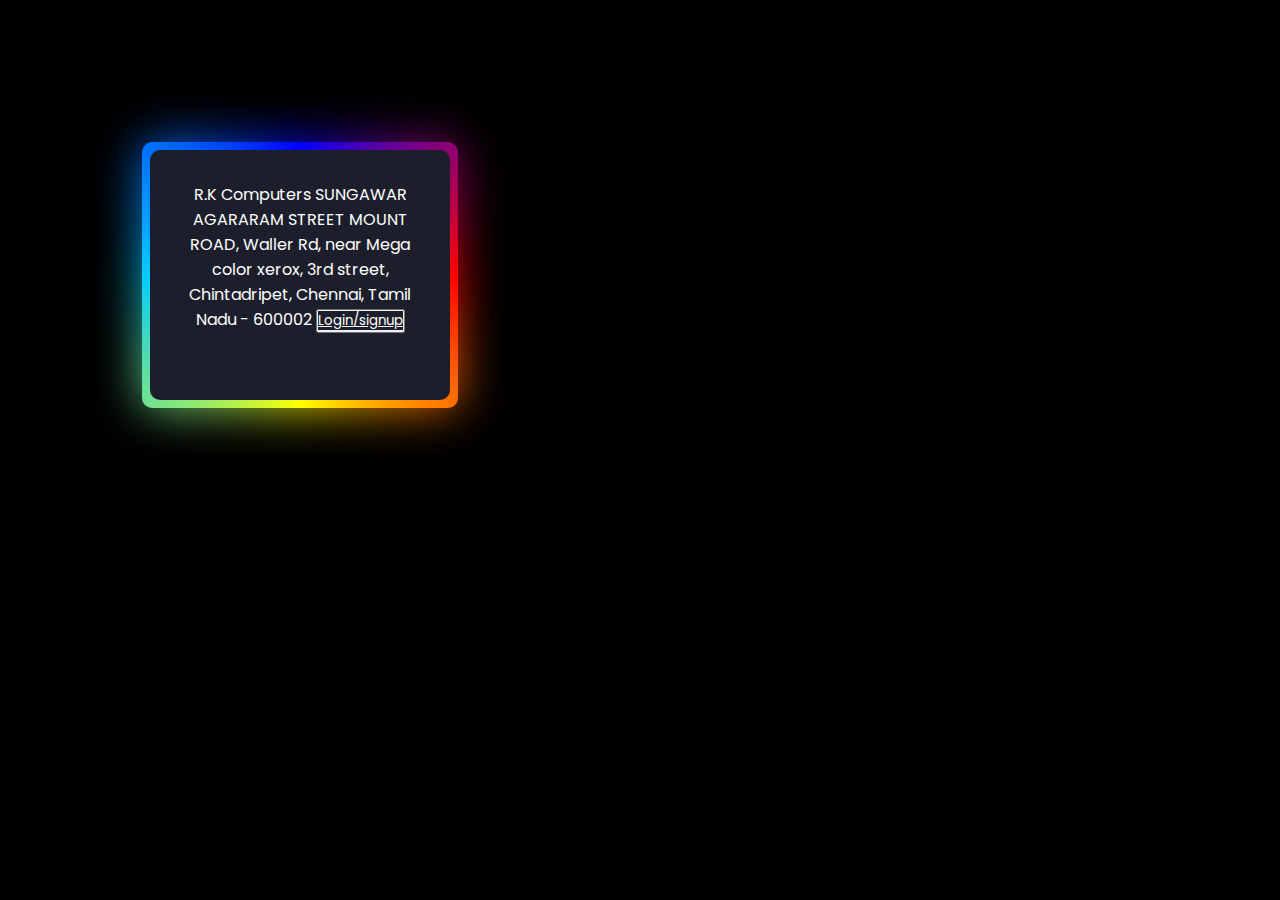
<file: index.html>
<!DOCTYPE html>
<html lang="en">
  <head>
    <meta charset="UTF-8" />
    <meta name="viewport" content="width=device-width, initial-scale=1.0" />
    <title>R.K Computers</title>
    <link rel="stylesheet" href="learn.css" />
  </head>
  <body>
    
      <div class="card">
        <p><a href="lar.html"></a>
          R.K Computers SUNGAWAR AGARARAM STREET MOUNT ROAD, Waller Rd, near
          Mega color xerox, 3rd street, Chintadripet, Chennai, Tamil Nadu -
          600002
          <button type="button"><a href="lar.html">Login/signup</a></button>
         </a>
        </p>
      </div>
    </li>
  </body>
</html>
</file>
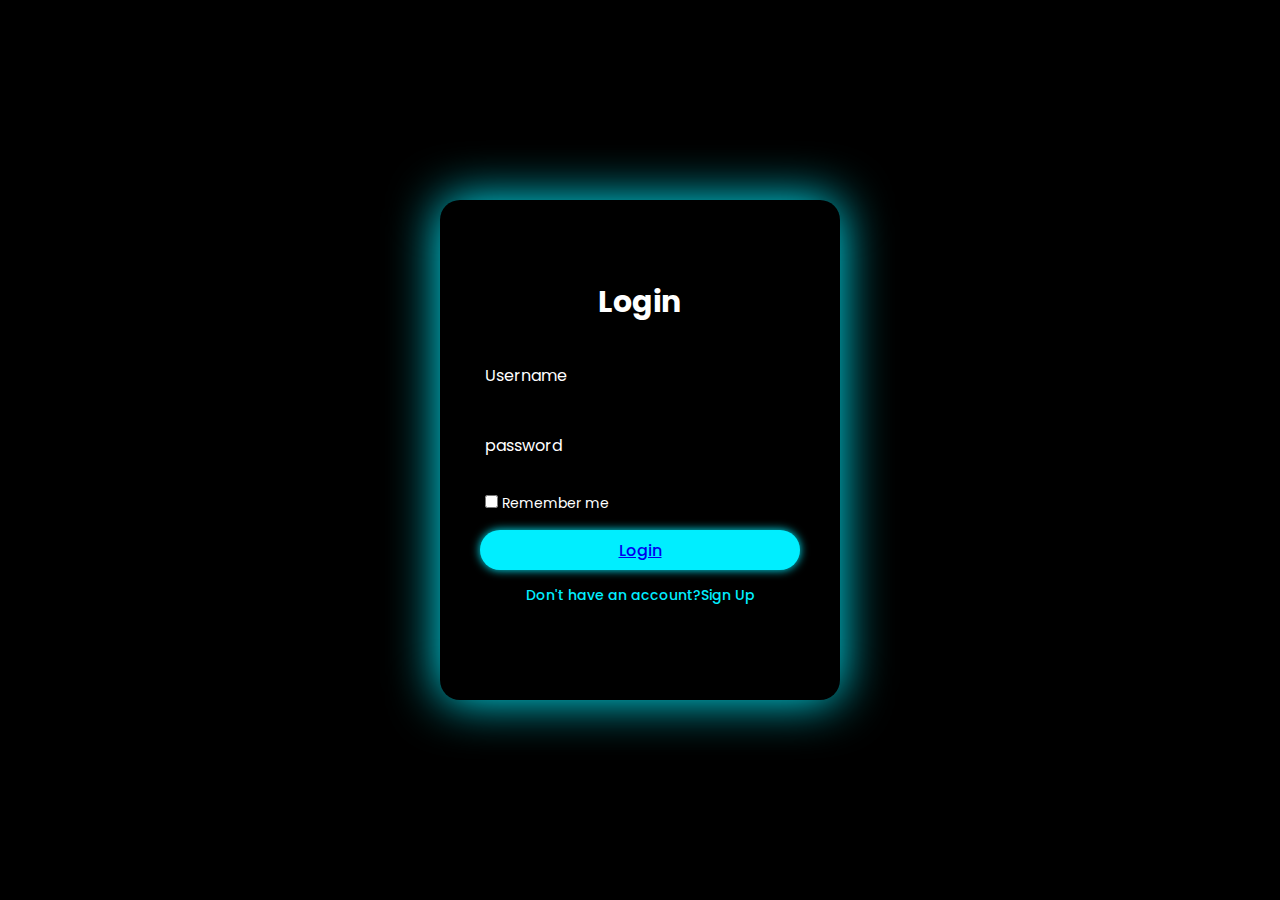
<file: lar.html>
<!DOCTYPE html>
<html lang="en">
  <head>
    <meta charset="UTF-8" />
    <meta name="viewport" content="width=device-width, initial-scale=1.0" />
    <title>Login and Registration</title>
    <link rel="stylesheet" href="lar.css" />
    <script type="module" src="lar.js" defer></script>
  </head>
  <body>
    <div class="wrapper">
      <div class="form-wrapper sign-in">
        <form action="">
          <h2>Login</h2>
          <div class="input-group">
            <input type="text" required />
            <label for="">Username</label>
          </div>
          <div class="input-group">
            <input type="password" required />
            <label for="">password</label>
          </div>
          <div class="remember">
            <label><input type="checkbox" /> Remember me</label>
          </div>
          <button type="submit"><a href="web.html">Login</button>
          <div class="signup-link">
            <p>
              Don't have an account?Sign Up</a
              >
            </p>
          </div>
        </form>
      </div>

      <div class="form-wrapper sign-up">
        <form action="">
          <h2>sign Up</h2>
          <div class="input-group">
            <input type="text" required />
            <label for="">Username</label>
          </div>
          <div class="input-group">
            <input type="email" required />
            <label for="">Email</label>
          </div>
          <div class="input-group">
            <input type="password" required />
            <label for="">password</label>
          </div>
          <div class="remember">
            <label
              ><input type="checkbox" /> i agree to the terms &
              conditions</label
            >
          </div>
          <button type="submit">sign Up</button>
          <div class="signup-link">
            <p>
              already have an account?
              <a href="#" class="signInBtn-link">Sign In</a>
            </p>
          </div>
        </form>
      </div>
    </div>
  </body>
</html>
</file>
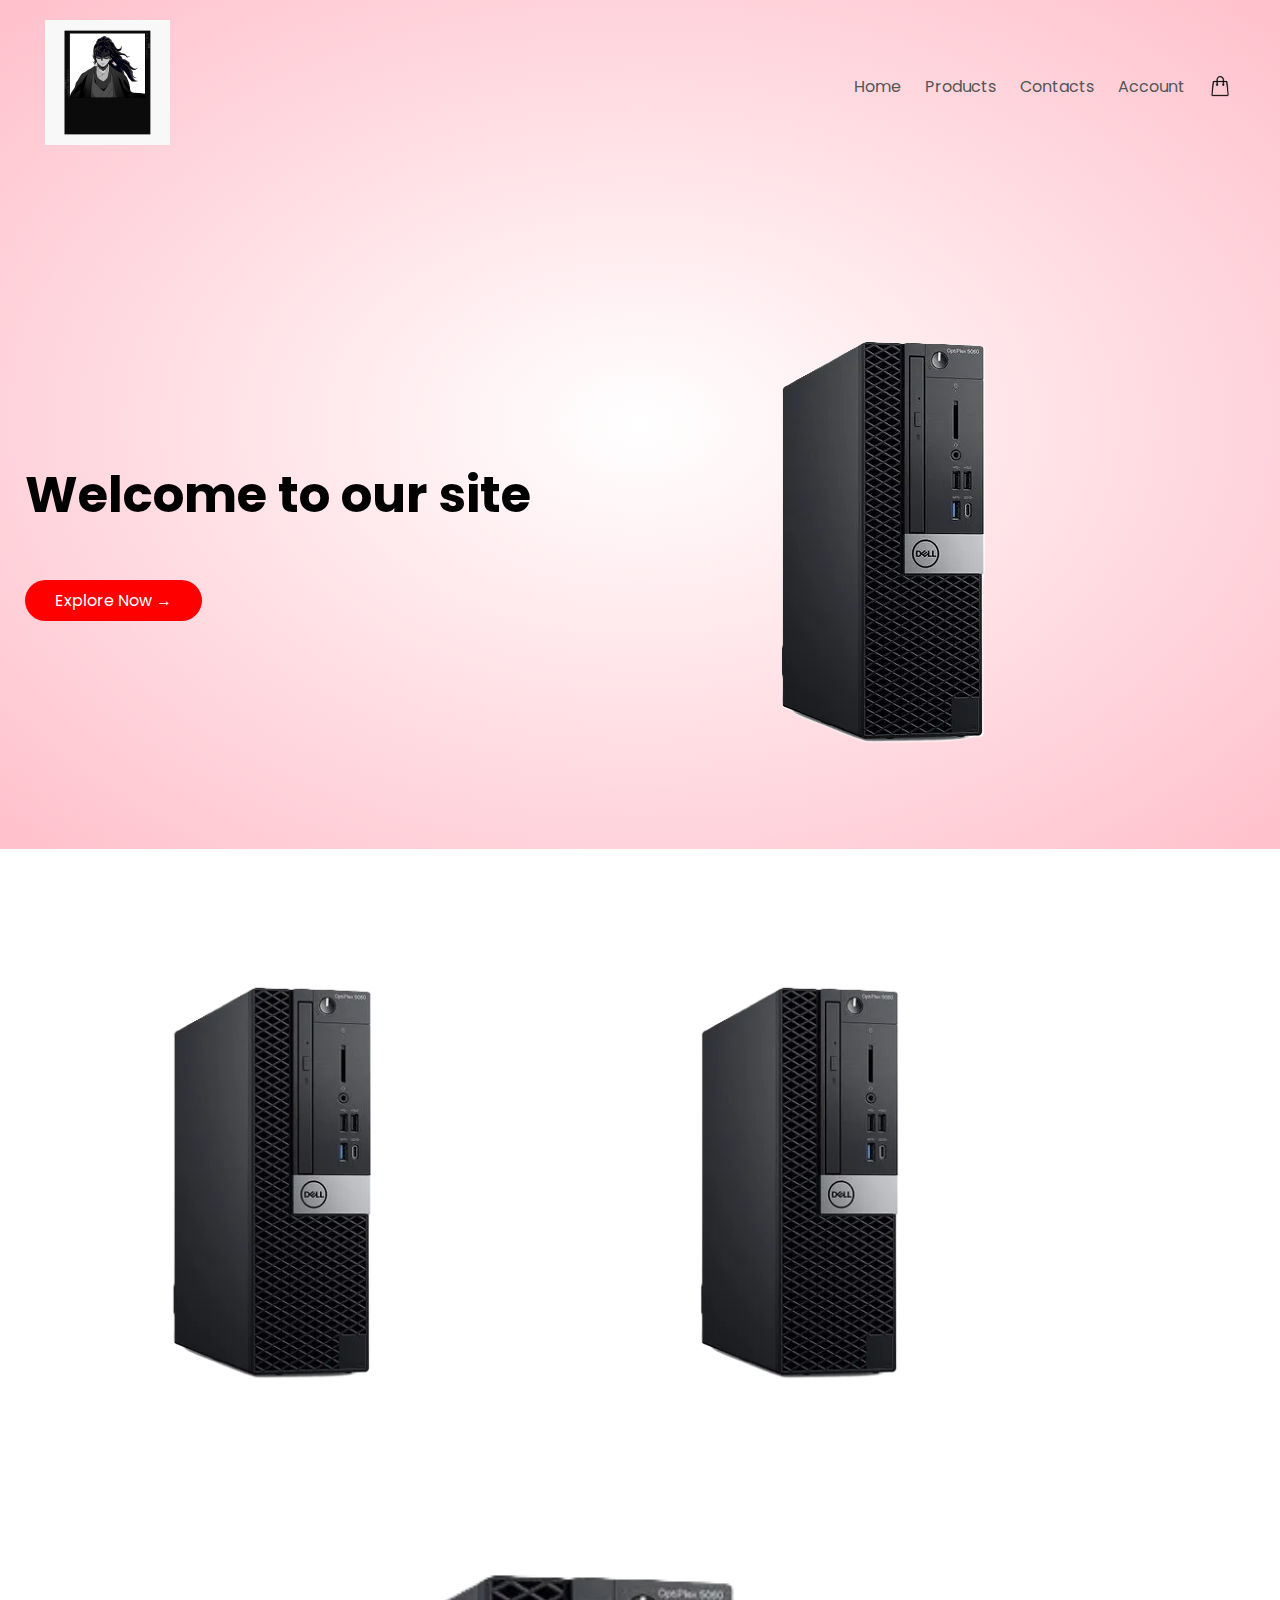
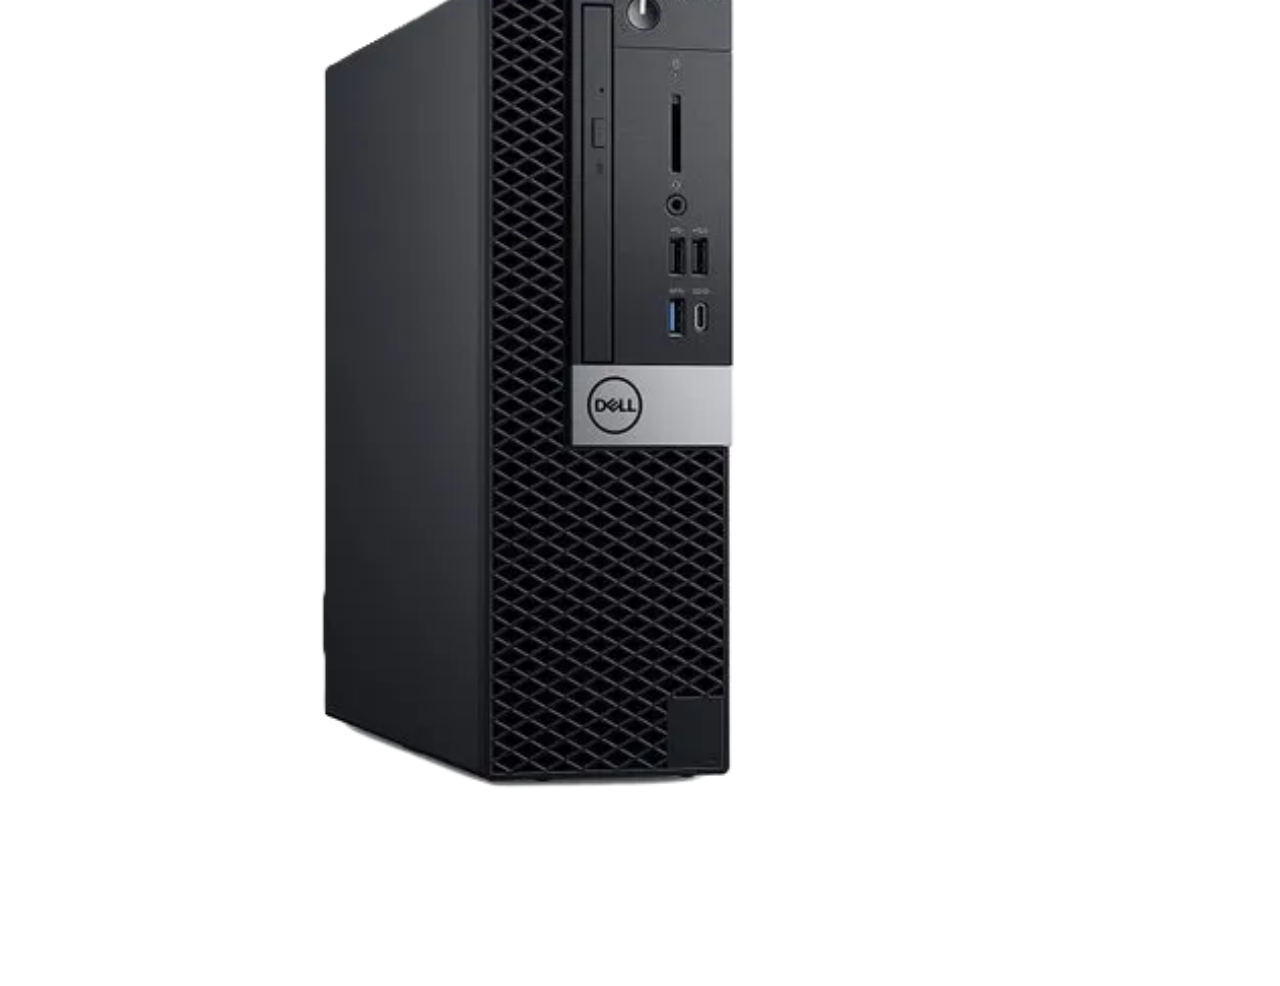
<file: web.html>
<!DOCTYPE html>
<html lang="en">
  <head>
    <meta charset="UTF-8" />
    <meta name="viewport" content="width=device-width, initial-scale=1.0" />
    <title>R.k.computer</title>
    <link rel="stylesheet" href="web.css" />
    <style>
      @import url("https://fonts.googleapis.com/css2?family=Poppins:ital,wght@0,300;0,500;0,700;1,700&display=swap");
    </style>
  </head>
  <body>
    <div class="header">
      <div class="container">
        <div class="navbar">
          <div class="logo">
            <img src="1687949874442(1)(1) - Copy.jpg" width="125px" />
          </div>
          <nav>
            <ul>
              <li><a href="">Home</a></li>
              <li><a href="">Products</a></li>
              <li><a href="">Contacts</a></li>
              <li><a href="">Account</a></li>
            </ul>
          </nav>
          <img src="cart.png" width="30px" height="30px" />
        </div>
        <div class="row">
          <div class="col-2">
            <h1>Welcome to our site</h1>
            <a href="" class="btn">Explore Now &#8594;</a>
          </div>
          <div class="col-2">
            <img src="5060.png" alt="" />
          </div>
        </div>
      </div>
    </div>
    <!-------features categories------->
    <div class="categories">
      <div class="small-container">
        <div class="row">
          <div class="col-3">
            <img src="5060.png" />
          </div>
          <div class="col-3">
            <img src="5060.png" />
          </div>
          <div class="col-3">
            <img src="5060.png" />
          </div>
        </div>
      </div>
    </div>
  </body>
</html>
</file>
<file: learn.css>
@import url("https://fonts.googleapis.com/css2?family=Poppins:ital,wght@0,100;0,200;0,300;0,400;0,500;0,600;0,700;0,800;0,900;1,100;1,200;1,300;1,400;1,500;1,600;1,700;1,800;1,900&display=swap");

* {
  margin: 0;
  padding: 0;
  box-sizing: border-box;
  font-family: "poppins", sans-serif;
}
body {
  background-color: black;
  display: inline-flex;
  justify-content: center;
  align-items: center;
}
li {
  color: black;
  font-style: italic;
  display: flex;
  padding: 2px;
  left: 0;
  background-color: #fff;
  border-radius: 2px;
}

.card {
  color: white;
  margin: 0 auto;
  padding: 2em;
  top: 150px;
  left: 150px;
  width: 300px;
  background: #1c1f2b;
  text-align: center;
  border-radius: 10px;
  height: 250px;
  position: relative;
}

button a {
  color: white;
  background: #1c1f2b;
  border: none;
  outline: none;
}

@property --angle {
  syntax: "<angle>";
  initial-value: 0deg;
  inherits: false;
}

.card::after,
.card::before {
  content: "";
  position: absolute;
  height: 100%;
  width: 100%;
  background-image: conic-gradient(
    from var(--angle),
    blue,
    red,
    yellow,
    rgb(0, 204, 255),
    blue
  );
  top: 50%;
  left: 50%;
  translate: -50% -50%;
  z-index: -1;
  padding: 8px;
  border-radius: 10px;
  animation: 3s spin linear infinite;
}
.card::before {
  filter: blur(1.5rem);
  opacity: 0.9;
}
@keyframes spin {
  from {
    --angle: 0deg;
  }
  to {
    --angle: 360deg;
  }
}
</file>
<file: lar.css>
@import url("https://fonts.googleapis.com/css2?family=Poppins:ital,wght@0,100;0,200;0,300;0,400;0,500;0,600;0,700;0,800;0,900;1,100;1,200;1,300;1,400;1,500;1,600;1,700;1,800;1,900&display=swap");

* {
  margin: 0;
  padding: 0;
  box-sizing: border-box;
  font-family: "poppins", sans-serif;
}

body {
  display: flex;
  justify-content: center;
  align-items: center;
  min-height: 100vh;
  background: #000;
}

.wrapper {
  position: relative;
  width: 400px;
  height: 500px;
  background: #000;
  box-shadow: 0 0 50px #0ef;
  border-radius: 20px;
  padding: 40px;
  overflow: hidden;
}

.wrapper:hover {
  animation: animate 1s linear infinite;
}

@keyframes animate {
  100% {
    filter: hue-rotate(360deg);
  }
}

.form-wrapper {
  display: flex;
  justify-content: center;
  align-items: center;
  width: 100%;
  height: 100%;
  transition: 1s ease-in-out;
}

.wrapper.active .form-wrapper.sign-in {
  transform: translateY(-450px);
}

.wrapper .form-wrapper.sign-up {
  position: absolute;
  top: 450px;
  left: 0;
}

.wrapper.active .form-wrapper.sign-up {
  transform: translateY(-450px);
}

h2 {
  font-size: 30px;
  color: #fff;
  text-align: center;
}

.input-group {
  position: relative;
  margin: 30px 0;
  border-radius: 2px solid #fff;
}

.input-group label {
  position: absolute;
  top: 50%;
  left: 5px;
  transform: translateY(-50%);
  font-size: 16px;
  color: #fff;
  pointer-events: none;
  transition: 0.5s;
}

.input-group input {
  width: 320px;
  height: 40px;
  font-size: 16px;
  color: #fff;
  padding: 0 5px;
  background: transparent;
  border: none;
  outline: none;
}

.input-group input:focus ~ label,
.input-group input:valid ~ label {
  top: -5px;
}

.remember {
  margin: -5px 0 15px 5px;
}

.remember label {
  color: #fff;
  font-size: 14px;
}

.remember label input {
  accent-color: #0ef;
}

button {
  position: relative;
  width: 100%;
  height: 40px;
  background: #0ef;
  box-shadow: 0 0 10px #0ef;
  font-size: 16px;
  color: #000;
  font-weight: 500;
  cursor: pointer;
  border-radius: 30px;
  border: none;
  outline: none;
}

.signup-link {
  font-size: 14px;
  text-align: center;
  margin: 15px 0;
}

.signup-link p {
  color: #fff;
}

.signup-link p a {
  color: #0ef;
  text-decoration: none;
  font-weight: 500;
}

.signup-link p a:hover {
  text-decoration: underline;
}
</file>
<file: web.css>
* {
  margin: 0;
  padding: 0;
  box-sizing: border-box;
}

body {
  font-family: "poppins", sans-serif;
}

.navbar {
  display: flex;
  align-items: center;
  padding: 20px;
}

nav {
  flex: 1;
  text-align: right;
}

nav ul {
  display: inline;
  list-style-type: none;
}

nav ul li {
  display: inline-block;
  margin-right: 20px;
}

a {
  text-decoration: none;
  color: #555;
}
p {
  color: #555;
}
.container {
  max-width: 1300px;
  margin: auto;
  padding-left: 25px;
  padding-right: 25px;
}
.row {
  display: flex;
  align-items: center;
  flex-wrap: wrap;
  justify-content: space-around;
}
.col-2 {
  flex-basis: 50%;
  min-width: 300px;
}

.col-2 {
  max-width: 100%;
  padding: 50px 0;
}
.col-2 h1 {
  font-size: 50px;
  line-height: 60px;
  margin: 25px 0;
}
.btn {
  display: inline-block;
  background: red;
  color: #fff;
  padding: 8px 30px;
  margin: 30px 0;
  border-radius: 30px;
  transition: background 0.5s;
}

.btn:hover {
  background: #563434;
}
.header {
  background: radial-gradient(#fff, pink);
}
.header .row {
  margin-top: 70px;
}

.categories {
  margin: 70px 0;
}

.col-3 {
  flex: 30%;
  min-width: 250px;
  margin: 20px;
}

.col-3 img {
  width: 100%;
}

.small-container {
  max-width: 1080px;
  padding-left: 15px;
  padding-right: 10px;
}
</file>
